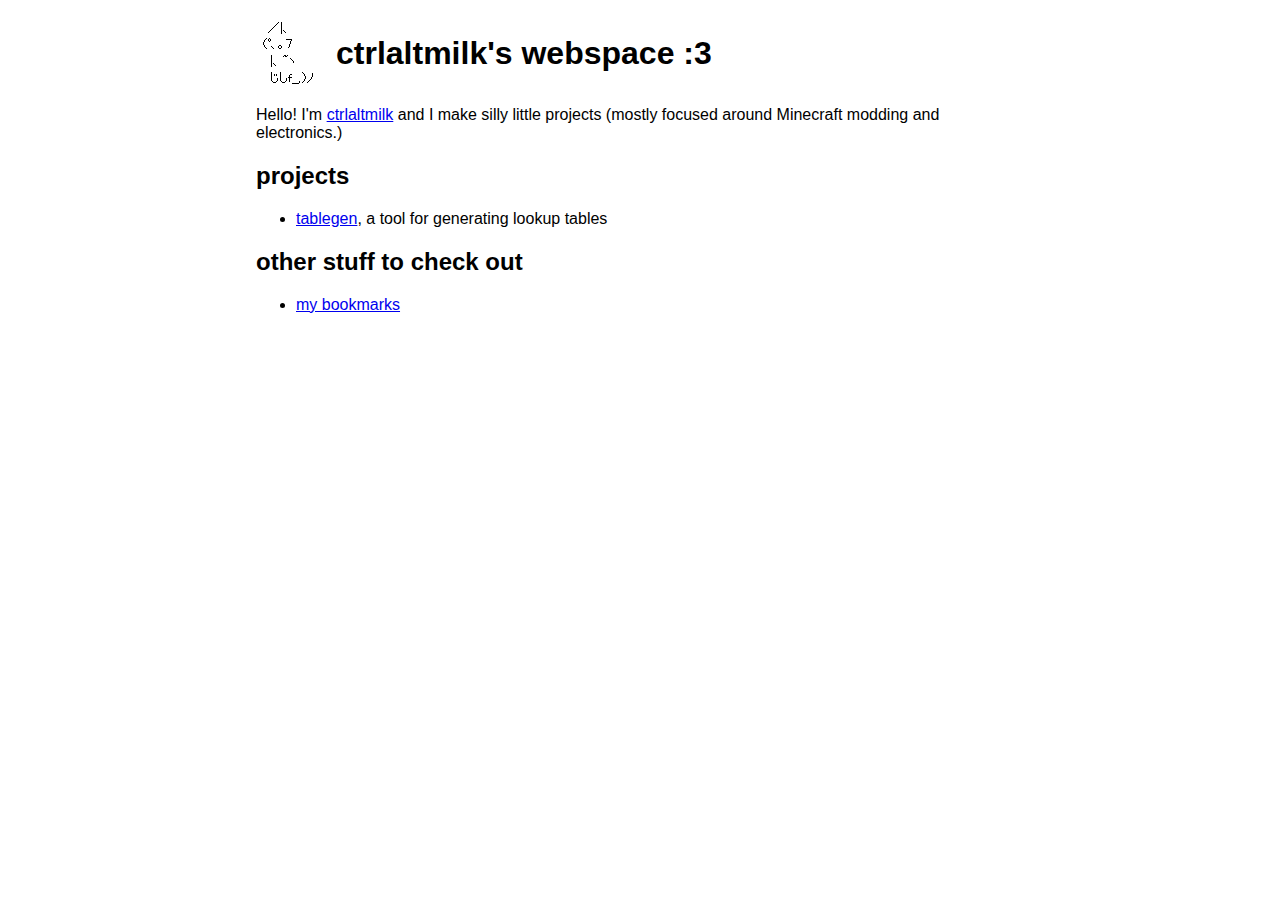
<file: index.html>
<!DOCTYPE html>
<html lang="en">
<head>
  <meta charset="utf-8">
  <meta name="viewport" content="width=device-width, initial-scale=1">

  <link rel="stylesheet" href="/style.css">
  <link rel="icon" href="/favicon.png">

  <title>ctrlaltmilk's webspace</title>
</head>
<body>
  <h1 class="banner vcenter"><img src="/favicon.png" alt="icon"></img>ctrlaltmilk's webspace :3</h1>

  <p>
    Hello! I'm <a href="https://github.com/ctrlaltmilk">ctrlaltmilk</a>
    and I make silly little projects (mostly focused around Minecraft modding
    and electronics.)
  </p>

  <section>
    <h2>projects</h2>
    <ul>
      <li><a href="/tablegen">tablegen</a>, a tool for generating lookup tables</li>
    </ul>
  </section>

  <section>
    <h2>other stuff to check out</h2>
    <ul>
      <li><a href="/bookmarks">my bookmarks</a></li>
    </ul>
  </section>
</body>
</html>
</file>
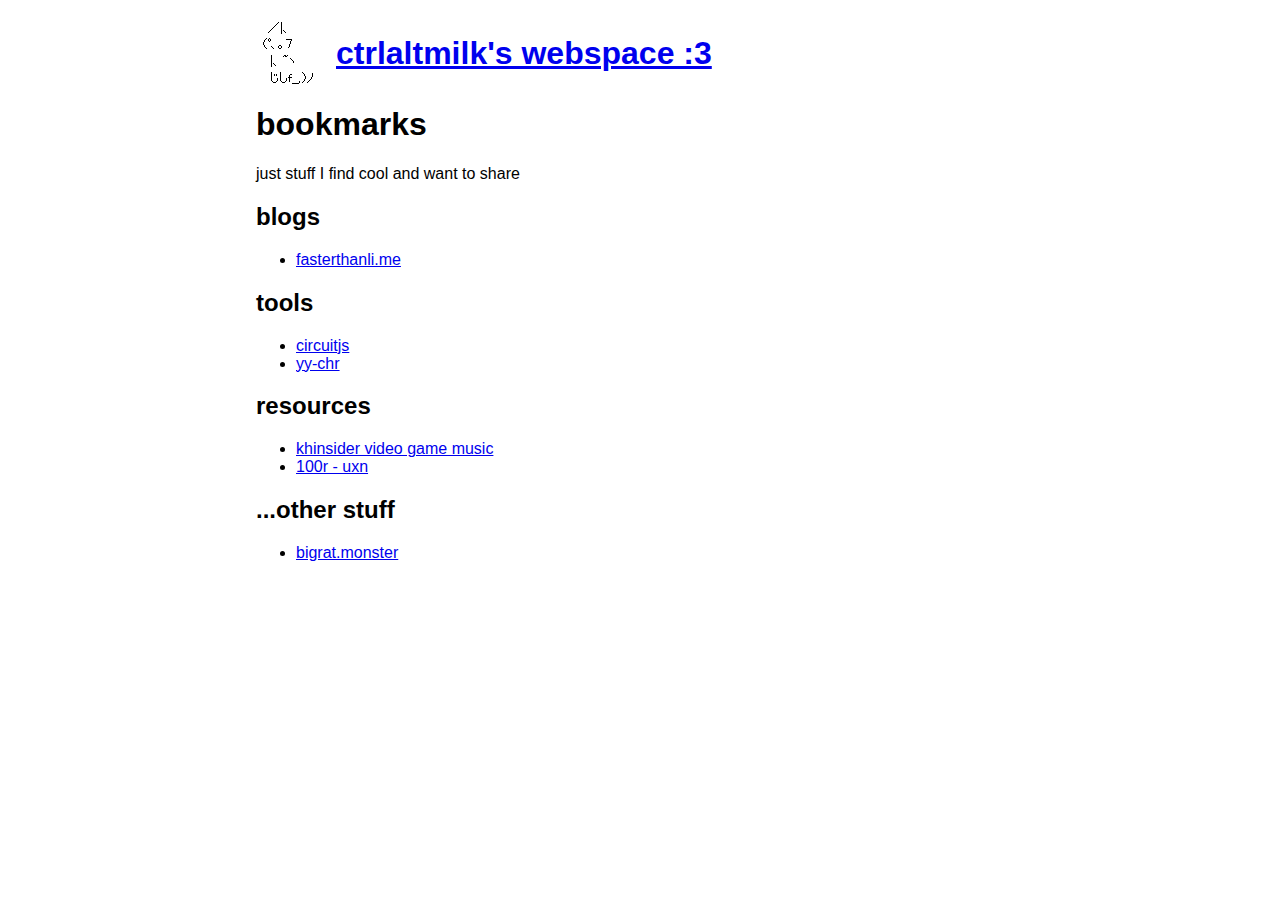
<file: bookmarks/index.html>
<!DOCTYPE html>
<html lang="en">
<head>
  <meta charset="utf-8">
  <meta name="viewport" content="width=device-width, initial-scale=1">

  <link rel="stylesheet" href="/style.css">
  <link rel="icon" href="/favicon.png">

  <title>bookmarks</title>
</head>
<body>
  <a href="/" class="banner vcenter"><img src="/favicon.png" alt="icon"></img>ctrlaltmilk's webspace :3</a>

  <main>
    <h1>bookmarks</h1>

    <p>
      just stuff I find cool and want to share
    </p>

    <h2>blogs</h2>
    <ul>
      <li><a href="https://fasterthanli.me">fasterthanli.me</a></li>
    </ul>

    <h2>tools</h2>
    <ul>
      <li><a href="https://www.falstad.com/circuit/circuitjs.html">circuitjs</a></li>
      <li><a href="https://w.atwiki.jp/yychr">yy-chr</a></li>
    </ul>

    <h2>resources</h2>
    <ul>
      <li><a href="https://downloads.khinsider.com/">khinsider video game music</a></li>
      <li><a href="https://100r.co/site/uxn.html">100r - uxn</a></li>
    </ul>

    <h2>...other stuff</h2>
    <ul>
      <li><a href="https://bigrat.monster/">bigrat.monster</a></li>
    </ul>
  </main>
</body>
</html>
</file>
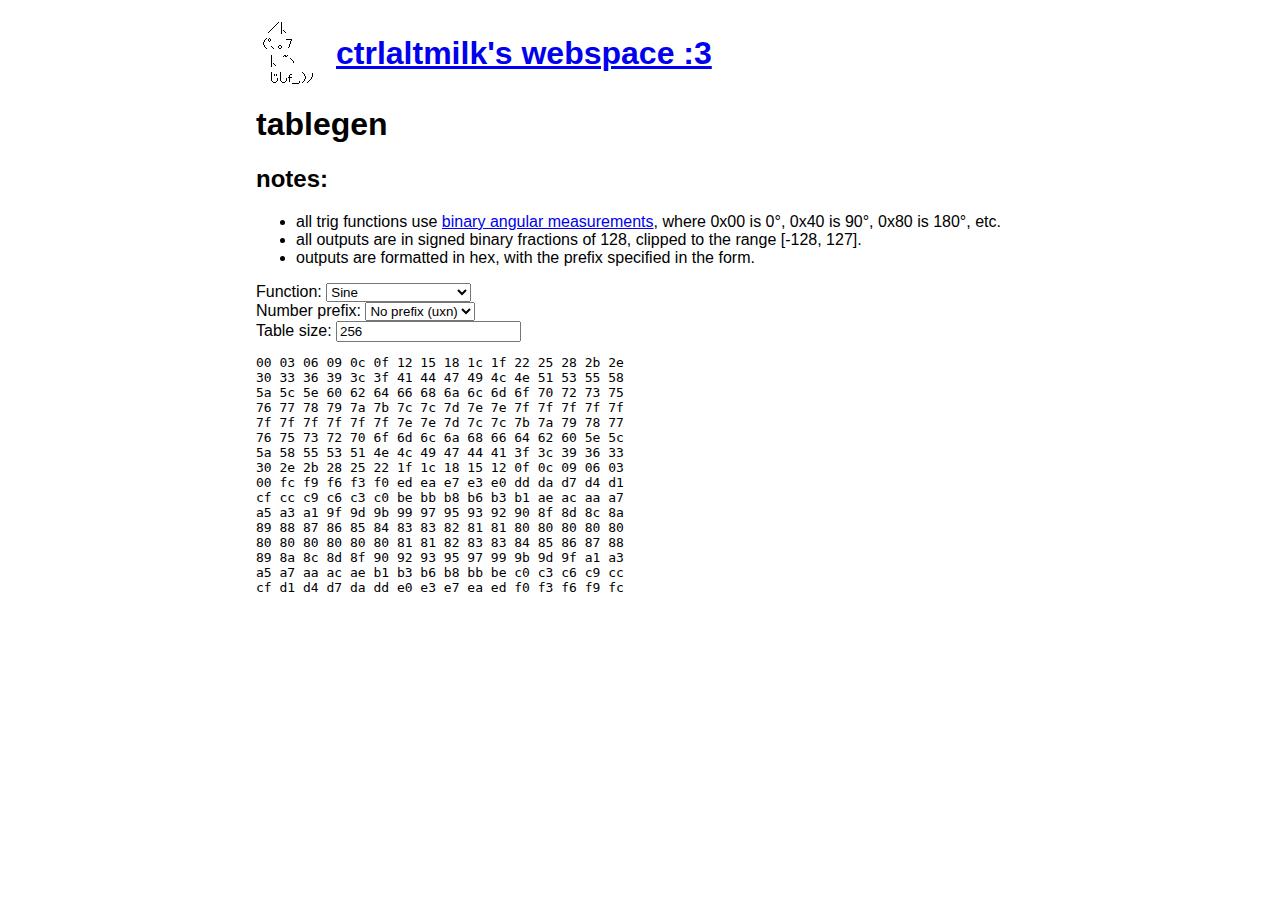
<file: tablegen/index.html>
<!DOCTYPE html>
<html lang="en">
<head>
  <meta charset="utf-8">
  <meta name="viewport" content="width=device-width, initial-scale=1">

  <link rel="stylesheet" href="/style.css">
  <link rel="icon" href="/favicon.png">

  <script defer src="/tablegen/tablegen.js"></script>

  <title>tablegen</title>
</head>
<body>
  <a href="/" class="banner vcenter"><img src="/favicon.png" alt="icon"></img>ctrlaltmilk's webspace :3</a>

  <main>
    <h1>tablegen</h1>
    <h2>notes:</h2>
    <ul>
      <li>all trig functions use <a href="https://en.wikipedia.org/wiki/Binary_angular_measurement">binary angular measurements</a>, where 0x00 is 0°, 0x40 is 90°, 0x80 is 180°, etc.</li>
      <li>all outputs are in signed binary fractions of 128, clipped to the range [-128, 127].</li>
      <li>outputs are formatted in hex, with the prefix specified in the form.</li>
    </ul>
    <form id="form">
      <label for="function">Function:</label>
      <select id="function">
        <option value="sin">Sine</option>
        <option value="cos">Cosine</option>
        <option value="tan">Tangent</option>
        <option value="invsqrt">Inverse Square Root</option>
        <option value="recip">Reciprocal</option>
      </select>
      <br>
      <label for="prefix">Number prefix:</label>
      <select id="prefix">
        <option value="">No prefix (uxn)</option>
        <option value="$">$ (ASM)</option>
        <option value="0x">0x (C)</option>
      </select>
      <br>
      <label for="count">Table size:</label>
      <input id="count" type="number" value="256">
    </form>
    <pre><code id="output">
    </code></pre>
  </main>
</body>
</html>
</file>
<file: style.css>
html, body {
  margin: 0;
  padding: 0;

  font-family: sans-serif;
  image-rendering: pixelated;
}

body {
  max-width: 48rem;
  margin: auto;
}

.banner {
  margin-block: .65625em;

  font-size: 2em;
  font-weight: bold;
}

.vcenter {
  display: flex;
  gap: .5em;
  align-items: center;
}
</file>
